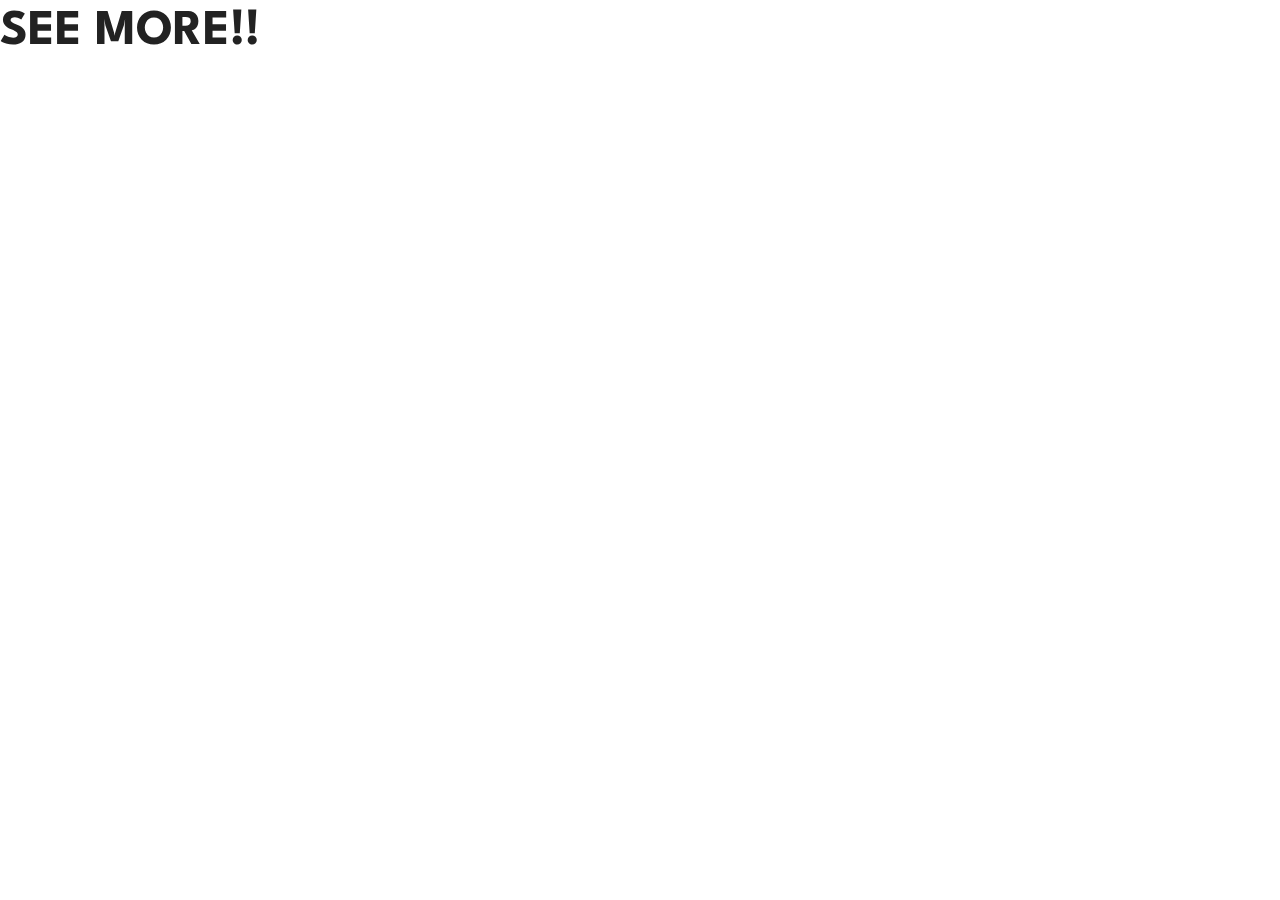
<file: cart.html>
<!DOCTYPE html>
<html lang="en">

    <head>
        <meta charset="UTF-8">
        <meta http-equiv="X-UA-Compatible" content="IE=edge">
        <meta name="viewport" content="width=device-width, initial-scale=1.0">
        <title>Document</title>

        <link rel="stylesheet" href="https://pro.fontawesome.com/releases/v5.10.0/css/all.css" />

        <link rel="stylesheet" href="style.css">
    </head>

    <body>
        <h1>SEE MORE!!</h1>

        <script src="script.js"></script>

    </body>

</html>
</file>
<file: style.css>
@import url('https://fonts.googleapis.com/css2?family=Spartan:wght@100;200;300;400;500;600;700;800;900&display=swap');
* {
	margin: 0;
	padding: 0;
	box-sizing: border-box;
	font-family: 'Spartan', sans-serif;
}

html {
	scroll-behavior: smooth;
}

/* Global Styles */

h1 {
	font-size: 50px;
	line-height: 64px;
	color: #222;
}

h2 {
	font-size: 46px;
	line-height: 54px;
	color: #222;
}

h4 {
	font-size: 20px;
	color: #222;
}

h6 {
	font-weight: 700;
	font-size: 12px;
}

p {
	font-size: 16px;
	color: #465b52;
	margin: 15px 0 20px 0;
}

.section-p1 {
	padding: 40px 80px;
}

.section-m1 {
	margin: 40px 0;
}
li {
	list-style: none;
	padding: 0px 20px;
}
a {
	text-decoration: none;
	font-size: 14px;
	color: #1a1a1a;
	font-weight: 600;
	transition: 2s ease-in-out;
}

body {
	width: 100%;
}
button.normal {
	font-size: 14px;
	padding: 15px 30px;
	color: black;
	font-weight: 300;
	border: none;
	outline: none;
	background-color: #fff2e8;
	border-radius: 5px;
	transition: 3ms ease;
}
button.white {
	font-size: 14px;
	padding: 11px 18px;
	color: #ffff;
	font-weight: 600;
	border: none;
	outline: none;
	background-color: transparent;
	border: 1px solid white;
	transition: 3ms ease;
}
#header {
	display: flex;
	justify-content: space-between;
	align-items: center;
	padding: 20px 80px;
	background-color: #e3e6f3;
	box-shadow: 0 5px 15px rgb(0, 0, 0, 0.06);
	position: sticky;
	top: 0;
	z-index: 999;
	left: 0;
}
.logo{
	width: 100px;
}
#navlinks {
	display: flex;
	align-items: center;
	justify-content: center;
}
#navlinks li {
	position: relative;
}
#navlinks li a:hover,
#navlinks li a.active {
	color: #088178;
}
#navlinks li a.active::after,
a:hover::after {
	content: '';
	width: 30%;
	height: 2px;
	background-color: #088178;
	position: absolute;
	bottom: -4px;
	left: 20px;
}
#mobile {
	display: none;
	align-items: center;
}
/* herro */
.hero {
	height: 90vh;
	background-image: url('/img/hero4.png');
	background-position: top 30%;
	background-size: cover;
	display: flex;
	flex-direction: column;
	justify-content: center;
	align-items: flex-start;
	padding: 0 80px;
}
.hero h4 {
	padding-bottom: 15px;
}
.hero h1 {
	color: #088178;
}
.hero button {
	background-image: url('/img/button.png');
	background-color: transparent;
	padding: 14px 80px 14px 65px;
	background-size: cover;
	border: 0;
	font-weight: 800;
	font-size: 15px;
	cursor: pointer;
	color: #088178;
}
article {
	display: flex;
	align-items: center;
	justify-content: space-between;
	flex-wrap: wrap;
}
article .fe-box {
	width: 180px;
	text-align: center;
	padding: 25px 15px;
	box-shadow: 20px 20px 34px rgb(0, 0, 0, 0.03);
	border: 1px solid #abadb7;
	border-radius: 4px;
	margin: 15px 0px;
}
article .fe-box:hover {
	box-shadow: 10px 10px 54px rgb(70, 62, 221, 0.1);
}
article .fe-box h6 {
	display: inline-block;
	padding: 9px 8px 6px 8px;
	color: #088178;
	background-color: #fddde4;
}
article .fe-box:nth-child(2) h6 {
	background-color: #cdebbc;
}
article .fe-box:nth-child(3) h6 {
	background-color: #d1e8f2;
}
article .fe-box:nth-child(4) h6 {
	background-color: #cdd4f6;
}
article .fe-box:nth-child(5) h6 {
	background-color: #f6dbf6;
}
article .fe-box:nth-child(6) h6 {
	background-color: #fff2e8;
}
article .fe-box img {
	width: 100%;
	padding-bottom: 8px;
}
#product1 {
	text-align: center;
}
#product1 .pro-container {
	display: flex;
	align-items: center;
	padding-top: 20px;
	flex-wrap: wrap;
	justify-content: space-between;
}
#product1 .pro {
	width: 23%;
	max-width: 250px;
	padding: 10px 12px;
	border: 1px solid #cce7d0;
	border-radius: 35px;
	cursor: pointer;
	box-shadow: 20px 30px 35px rgba(0, 0, 0, 0.02);
	margin: 15px 0px;
	transition: 3ms ease;
	position: relative;
}
#product1 .pro:hover {
	box-shadow: 20px 30px 35px rgba(0, 0, 0, 0.06);
}
#product1 .pro img {
	width: 100%;
	border-radius: 30px;
}
#product1 .pro .des {
	padding: 10px 0;
	text-align: start;
}
#product1 .pro .des span {
	color: #abadb7;
	font-size: 15px;
}
#product1 .pro .des i {
	color: rgb(243, 181, 25);
	font-size: 12px;
}
#product1 .pro .des h5 {
	font-size: 15px;
	padding: 5px 0px;
}
#product1 .pro .des h4 {
	color: #088178;
	font-size: 14px;
	padding-top: 5px;
}
#product1 .pro .cart {
	width: 40px;
	height: 40px;
	line-height: 40px;
	border-radius: 50px;
	background-color: #e3e6f3;
	font-weight: 500;
	color: #088178;
	position: absolute;
	bottom: 20px;
	right: 20px;
}
#banner {
	display: flex;
	flex-direction: column;
	align-items: center;
	justify-content: center;
	background-image: url(/img/banner/b2.jpg);
	width: 100%;
	height: 40vh;
	background-size: cover;
}
#banner h4 {
	color: white;
	font-size: 16px;
}
#banner h2 {
	color: white;
	font-size: 30px;
	padding: 10px 0;
}
#banner h2 span {
	color: #ef3636;
}
#banner button:hover {
	background-color: #088178;
	color: #fff2e8;
}
#banner-2 {
	display: flex;
	justify-content: space-between;
	align-items: center;
	flex-wrap: wrap;
}
#banner-2 .banner-box {
	display: flex;
	flex-direction: column;
	justify-content: center;
	align-items: flex-start;
	min-width: 500px;
	height: 50vh;
	background: url('img/banner/b17.jpg');
	background-size: cover;
	background-position: center;
	padding: 30px;
}
#banner-2 .banner-box:nth-child(2) {
	background-image: url(/img/banner/b10.jpg);
}
.banner-box:hover button {
	background-color: #088178;
	border: 1px solid #abadb7;
}

#banner-2 h4 {
	color: #fff;
	font-weight: 300;
	font-size: 20px;
}
#banner-2 h2 {
	color: white;
	font-weight: 800;
	font-size: 28px;
}
#banner-2 span {
	font-size: 14px;
	font-weight: 400;
	color: white;
	padding-bottom: 15px;
}
/* //// */
#banner-3 .banner-box {
	display: flex;
	flex-direction: column;
	justify-content: center;
	align-items: flex-start;
	min-width: 30%;
	height: 30vh;
	background: url('img/banner/b7.jpg');
	background-size: cover;
	background-position: center;
	padding: 20px;
	margin-bottom: 20px;
}
#banner-3 .banner-box h2 {
	color: white;
	font-weight: 900;
	font-size: 20px;
}
#banner-3 .banner-box h3 {
	font-size: 15px;
	font-weight: 400;
	color: #ef3636;
}
#banner-3 {
	display: flex;
	justify-content: space-between;
	align-items: center;
	flex-wrap: wrap;
}
#banner-3 .banner-box:nth-child(2) {
	background-image: url(img/banner/b4.jpg);
}
#banner-3 .banner-box:nth-child(3) {
	background-image: url(img/banner/b18.jpg);
}
#newsletter {
	display: flex;
	justify-content: space-between;
	align-items: center;
	flex-wrap: wrap;
	background-image: url(img/banner/b14);
	background-position: 20% 30%;
	background-color: #465b52;
}
#newsletter h4,
#newsletter p {
	font-size: 16px;
	font-weight: 400;
	color: #fff;
}

#newsletter p span {
	color: #ffbd27;
}
#newsletter .form {
	display: flex;
	width: 40%;
}
#newsletter input {
	height: 3.125rem;
	padding: 0 1.25rem;
	width: 100%;
	border: 1px solid transparent;
	outline: none;
	border-radius: 5px;
	border-top-right-radius: 0;
	border-bottom-right-radius: 0;
}
#newsletter button {
	background-color: #088178;
	color: #fff;
	white-space: nowrap;
	border-top-left-radius: 0;
	border-bottom-left-radius: 0;
}
footer {
	display: flex;
	justify-content: space-between;
	flex-wrap: wrap;
}
footer .col {
	display: flex;
	flex-direction: column;
	align-items: flex-start;
	margin-bottom: 20px;
}
footer .logo {
	margin-bottom: 15px;
}
footer h4 {
	font-size: 14px;
	margin-bottom: 10px;
}
footer p {
	font-size: 12px;
	margin-bottom: 0 0 2px 0;
	color: black;
}
footer a {
	font-size: 12px;
	margin-bottom: 20px;
}
footer .follow i {
	margin-top: 10px;
	padding-right: 4px;
	cursor: pointer;
}
footer .install .row img {
	border: 1px solid #088178;
	border-radius: 6px;
}
footer .install img {
	margin: 10px 0 15px 0;
}
.copywrite {
	text-align: center;
}
/* shiop */
.hero-shop {
	background-image: url(img/banner/b1.jpg);
	background-size: center;
	display: flex;
	flex-direction: column;
	justify-content: center;
	text-align: center;
	width: 100%;
	height: 40vh;
	padding: 14px;
}
.hero-shop h2,
p {
	color: #fff;
}
#pagnation {
	text-align: center;
}
#pagnation a {
	background-color: #088178;
	padding: 15px 20px;
	border-radius: 5px;
	font-weight: 600;
	color: #fff;
}
#pagnation a i {
	font-size: 18px;
	font-weight: 800;
}
/* details */
.product-details {
	display: flex;
	margin-top: 20px;
}
.product-details .single-img {
	width: 40%;
	margin-right: 50px;
}
.product-details .smal-col-grp {
	display: flex;
	justify-content: space-between;
}
.small-col {
	flex-basis: 24%;
	cursor: pointer;
}
.product-details .descrip {
	width: 50%;
	padding-top: 30px;
}
.product-details .descrip h4 {
	padding: 40px 0 20px 0;
}
.product-details .descrip h2 {
	font-size: 24px;
}
.product-details .descrip select {
	padding: 5px 10px;
	display: block;
	margin-bottom: 10px;
}
.product-details .descrip input {
	width: 50px;
	height: 47px;
	padding-left: 10px;
	font-size: 16px;
	margin-right: 10px;
}
.product-details .descrip button {
	background-color: #088178;
	color: #fff;
}
.product-details .descrip span {
	line-height: 25px;
}
/* abou ust */
#page-header {
	background-image: url(img/about/banner.png);
	background-size: cover;
	height: 30vh;
	display: flex;
	flex-direction: column;
	justify-content: center;
	text-align: center;
	align-items: center;
}

#about-head {
	display: flex;
	align-items: center;
	justify-content: space-between;
}
#about-head img {
	width: 40%;
	height: auto;
}
#about-head div {
	padding-left: 50px;
}
#about-head p {
	color: #1a1a1a;
}
#about-video {
	text-align: center;
}
#about-video .vedeo {
	width: 70%;
	height: 100%;
	margin: 30px auto 0 auto;
}
#about-video .vedeo video {
	width: 100%;
	height: 80%;
	border-radius: 5px;
}
#banner.about-banner {
	background-image: url(img/banner/b19.jpg);
}
/* contact */
#contact-deatails {
	display: flex;
	justify-content: space-between;
	align-items: center;
}
#contact-deatails .details {
	width: 40%;
}
#contact-deatails .details span,
#contact-deatails p,
#contact-form form span {
	font-size: 12px;
	color: #1a1a1a;
}
#contact-deatails .details h2,
#contact-form form h4 {
	font-size: 26px;
	line-height: 35px;
	padding: 20px 0;
}
#contact-deatails .details h3 {
	font-size: 20px;
	padding-bottom: 10px;
}
/* #contact-deatails .details p{
	color: #1a1a1a;

} */
#contact-deatails .details li {
	padding: 6px 0;
	display: flex;
	align-items: center;
}
#contact-deatails .details i {
	font-size: 15px;
	padding-right: 18px;
}
#contact-deatails .map {
	width: 50%;
	height: 400px;
}
#contact-deatails .map iframe {
	width: 100%;
	height: 100%;
}
#contact-form form {
	width: 65%;
	display: flex;
	flex-direction: column;
	align-items: center;
}
#contact-form form input,
#contact-form form textarea {
	width: 100%;
	padding: 12px 15px;
	margin-bottom: 20px;
	outline: none;
	border: 1px solid #4b4747;
	
}
#contact-form form button{
	background-color:#088178;
	color: #fff;
}

@media (max-width: 799px) {
	#navlinks {
		display: flex;
		flex-direction: column;
		align-items: flex-start;
		justify-content: flex-start;
		top: 65px;
		position: fixed;
		right: -300px;
		height: 60vh;
		width: 200px;
		background-color: #e3e6f3;
		box-shadow: 0 40px 60px rgb(70, 62, 221, 0.1);
		padding: 80px 0 0 10px;
		transition: 3ms ease;
	}
	#navlinks li {
		margin-bottom: 20px;
	}
	#navlinks.active {
		right: 0;
	}

	#mobile {
		display: flex;
		align-items: center;
		color: black;
		font-size: 25px;
	}
	.hero {
		height: 70vh;
		background-position: top 30% right 30%;
		padding: 0 80px;
	}

	#product1 .pro-container {
		justify-content: center;
	}
	#product1 .pro {
		margin: 20px;
		width: 40%;
	}
	#banner-2 .banner-box {
		min-width: 100%;
		height: 30vh;
	}
	#banner-3 .banner-box {
		width: 28%;
	}
	#newsletter .form {
		width: 70%;
	}
}

@media (max-width: 478px) {
	#header {
		padding: 10px 30px;
	}
	h2 {
		font-size: 32px;
	}

	.hero {
		background-position: 50%;
		padding: 0 20px;
	}
	.section-p1 {
		padding: 20px;
	}
	article {
		justify-content: space-between;
	}
	article .fe-box {
		width: 155px;
		margin: 0 0 15px 0;
	}
	#product1 .pro {
		width: 100%;
	}
	#banner {
		height: 40vh;
		text-align: center;
	}
	#banner-3 .banner-box {
		width: 100%;
	}
	#newsletter {
		padding: 40px 20px;
	}
	#newsletter .form {
		width: 100%;
	}
	.copywrite {
		text-align: start;
	}
	/* SPRODUCT */
	.product-details {
		display: block;
	}
	.product-details .single-img {
		width: 100%;
	}
	.product-details .descrip {
		width: 100%;
	}
	/* about */
	#about-head {
		flex-direction: column;
	}
	#about-head img {
		width: 100%;
		margin-bottom: 20px;
	}
	#about-head div {
		padding-left: 0;
	}
	#about-video h1,
	#about-head h4 {
		font-size: 24px;
		text-align: center;
	}
	#about-video .vedeo {
		width: 100%;
	}

	#contact-deatails {
	flex-direction: column;
	}
	#contact-deatails .details {
		width: 100%;
	}
	#contact-deatails .map {
		width: 100%;
		margin-top: 10px;
	}
	#contact-form form {
		width: 100%;
		
	}
	#contact-form form h4{
		font-size: 20px;
	}

}
</file>
